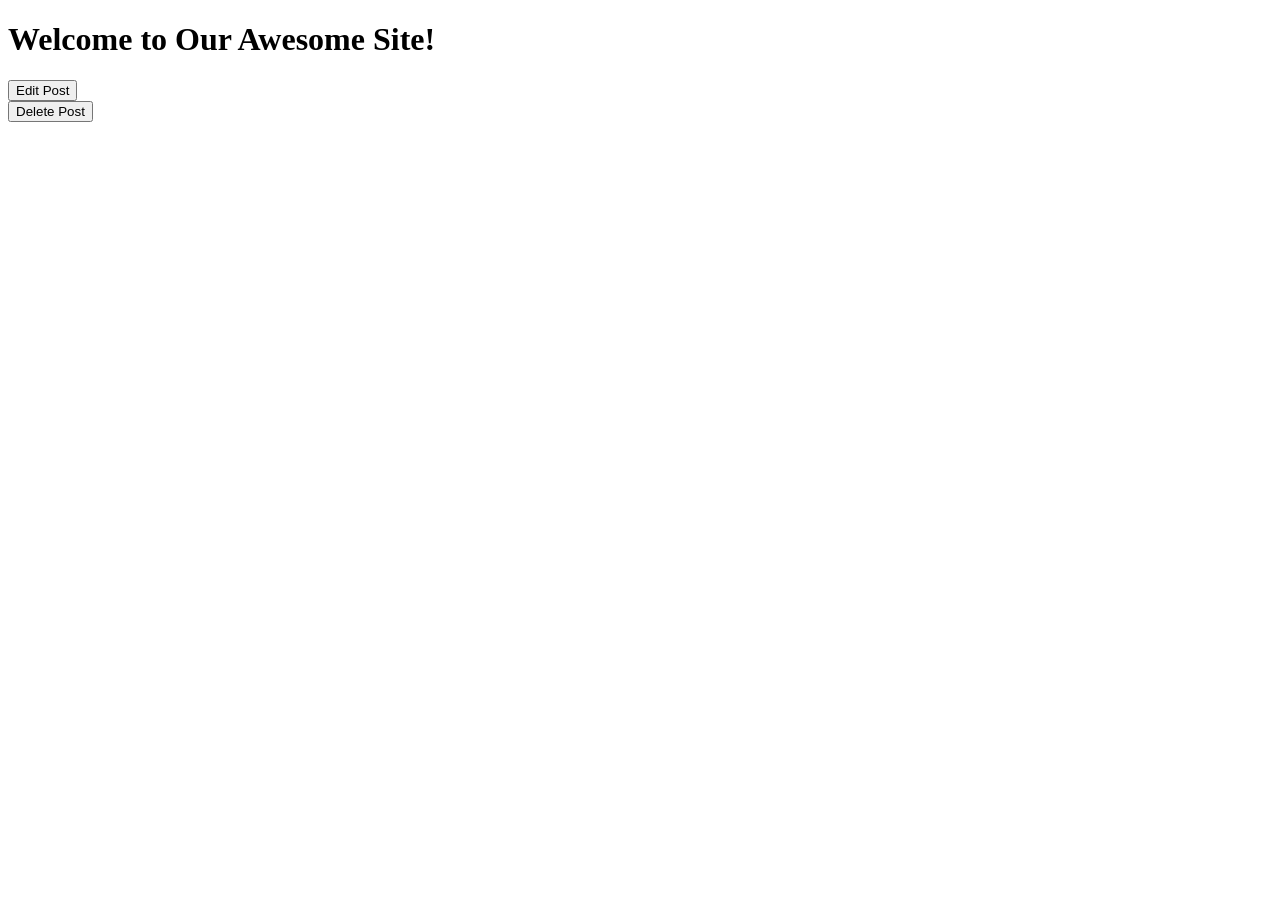
<file: BlogProject2/target/classes/templates/blogpost/index.html>
<!DOCTYPE html>
<html xmlns:th="http://www.thymeleaf.org">

<head>
<title>Subscriber List</title>
<div th:replace="/fragments/styling :: head-style"></div>
</head>
<body>
	<div th:replace="fragments/navbar :: navbar"></div>
	<div class="container">
		<h1>Welcome to Our Awesome Site!</h1>
		<div class="row">
			<div th:each="blog:${posts}">
				<div class="col-md-6">
					<div class="panel panel-default">
						<div class="panel-heading">
							<p th:text="${blog.title}" />
						</div>
						<div class="panel-body">
							<p th:text="${blog.author}" />
							<p th:text="${blog.blogEntry}" />
						</div>
						<div class="panel-footer">
							<!-- Link to Update -->
							<!-- Link to Show  -->
							<div class="card-footer">
								<a href="#" th:href="@{blogposts/{id}(id=${blog.id})}">
									<button class="btn btn-light">Edit Post</button>
								</a>
							</div>
							<div class="card-footer">
								<a href="#" th:href="@{blogposts/delete/{id}(id=${blog.id})}">
									<button class="btn btn-danger">Delete Post</button>
								</a>
							</div>

							<!--  							<form action="#" th:action="@{'/blogposts/delete/{id}'(id=${blog.id})}"
								 class="form-horizontal">
								<div class="form-group">
									<input type="hidden" name="_method" value="delete" />
									<button type="submit" class="btn btn-danger btn-block"
										th:text="Delete">Delete</button> -->
						</div>
						</form>
					</div>
				</div>
			</div>
		</div>
	</div>
	</div>
	<div th:replace="/fragments/styling :: body-links"></div>
</body>
</html>
</file>
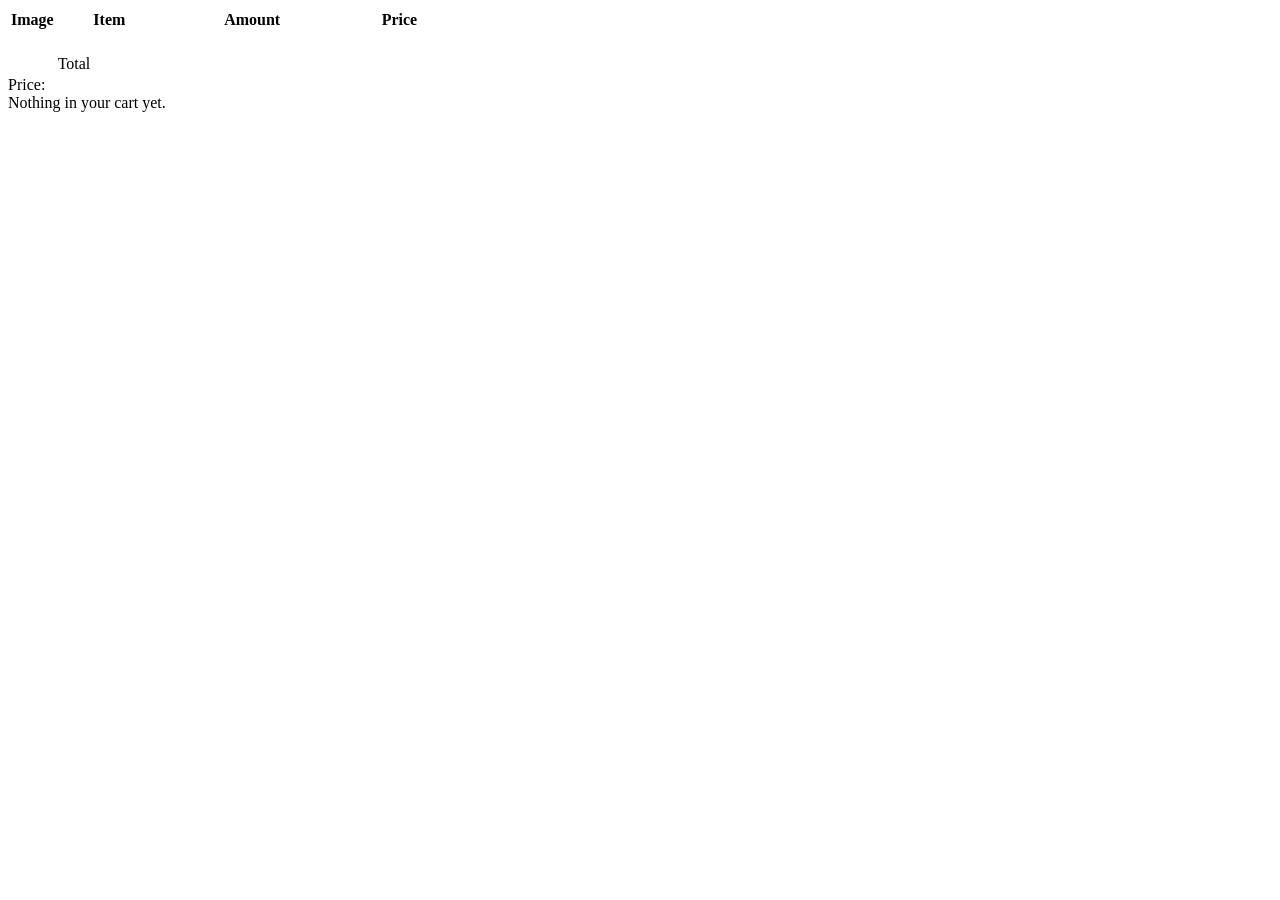
<file: aficionado2/src/main/resources/templates/checkout.html>
<!DOCTYPE HTML>
<html xmlns:th="http://www.thymeleaf.org" lang="en">

<!--/*@thymesVar id="cart" type="java.util.Map<com.example.demo.model.Product, java.lang.Integer>"*/-->
<main role="main">
  <div class="container">
    <div class="row">
      <table class="table">
        <thead>
        <tr>
          <th>Image</th>
          <th>Item</th>
          <th>Amount</th>
          <th>Price</th>
          <th></th>
        </tr>
        </thead>
        <tbody>
        <tr th:each="item : ${cart}" th:with="product=${item.key}">
          <td style="width: 10%; padding-left: 0"><img
                  th:src="'/images/' + ${product.imageUrl}" style="width: 100%; max-height: 80px" /></td>
          <td th:text="${product.name}"></td>

          <td th:if="${list.add(product.price * item.value)}"
              th:text="${#numbers.formatCurrency(product.price * item.value)}"></td>
          <td>

          </td>
        </tr>
        </tbody>
        <tfoot>
        <tr>
          <td></td>
          <td>Total</td>
          <td></td>
          <td th:text="${#numbers.formatCurrency(#aggregates.sum(list))}"></td>
          <td></td>
        </tr>

        </tfoot>

      </table>
      <form action='/charge' method='POST' id='checkout-form'>
        <input type='hidden' th:value='${amount}' name='amount' />
        <label>Price:<span th:text="${#numbers.formatCurrency(#aggregates.sum(list))}" ></span></label>
        <!-- NOTE: data-key/data-amount/data-currency will be rendered by Thymeleaf -->
        <script
                src='https://checkout.stripe.com/checkout.js'
                class='stripe-button'
                th:attr='data-key=${stripePublicKey},
					         data-amount=${#aggregates.sum(list)},
					         data-currency=${currency}'
                data-name='Baeldung'
                data-description='Spring course checkout'
                data-image
                        ='https://www.baeldung.com/wp-content/themes/baeldung/favicon/android-chrome-192x192.png'
                data-locale='auto'
                data-zip-code='false'>
        </script>
      </form>

      <div th:if="${cart.size() == 0}">Nothing in your cart yet.</div>
    </div>
  </div>
</main>
</body>
</html>
</file>
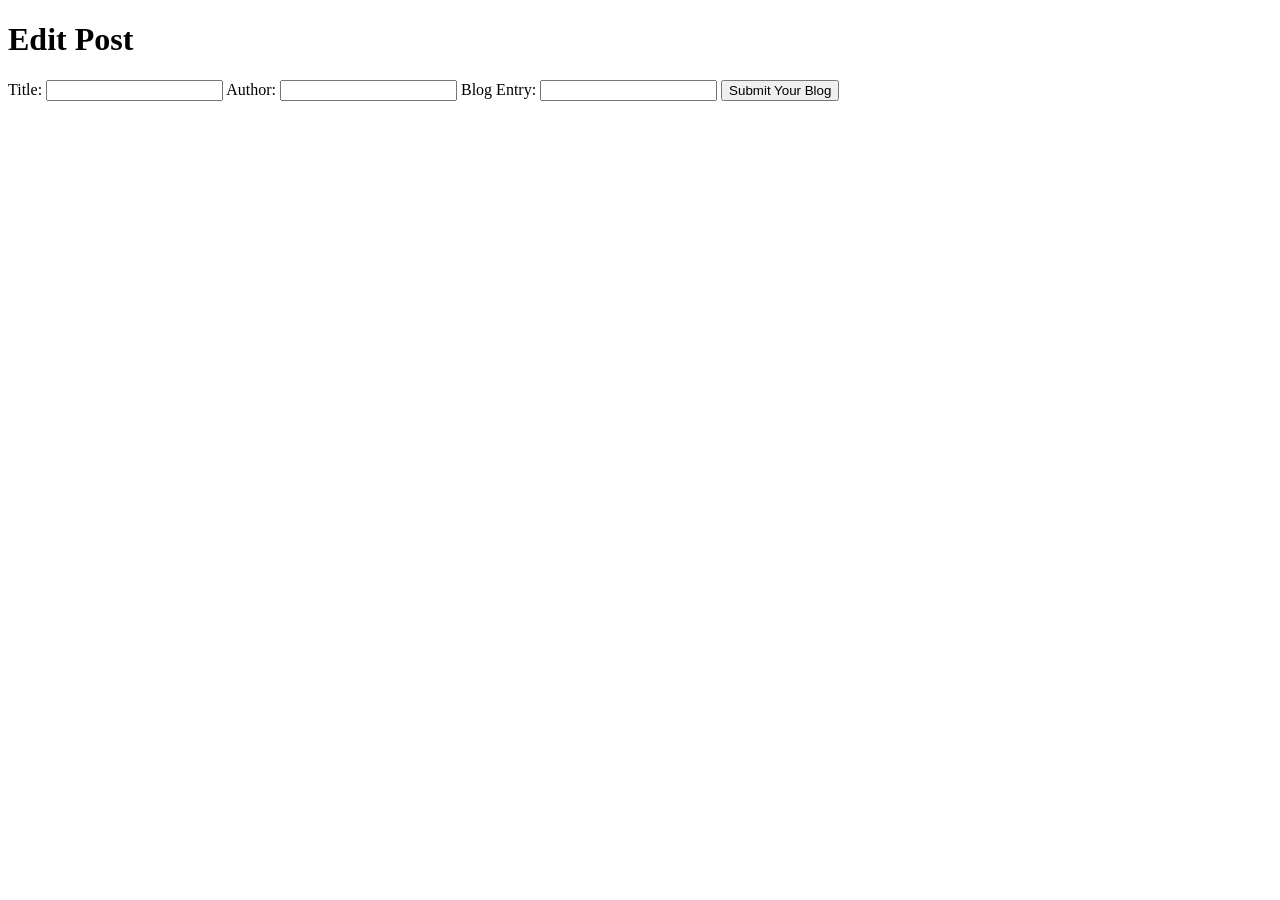
<file: BlogProject2/target/classes/templates/blogpost/edit.html>
<!DOCTYPE html>
<html xmlns:th="http://www.thymeleaf.org">

<head>
<title>Subscriber List</title>
<div th:replace="/fragments/styling :: head-style"></div>
</head>
<body>
	<div th:replace="fragments/navbar :: navbar"></div>
	<div class="container">
		<h1>Edit Post</h1>
 <form action="#" th:action="@{~/blogposts/update/{id}(id=${blogPost.id})}" th:object="${blogPost}" method="POST">
        <label for="blogTitle">Title:</label>
        <input type="text" name="blogTitle" th:field="*{title}" />

        <label for="blogAuthor">Author:</label>
        <input type="text" name="blogAuthor" th:field="*{author}" />

        <label for="blogEntry">Blog Entry:</label>
        <input type="text" name="blogEntry" th:field="*{blogEntry}" />

        <button type="submit" class="btn btn-success">Submit Your Blog</button>
    </form>
    </div>
<div th:replace="/fragments/styling :: body-links"></div>
</file>
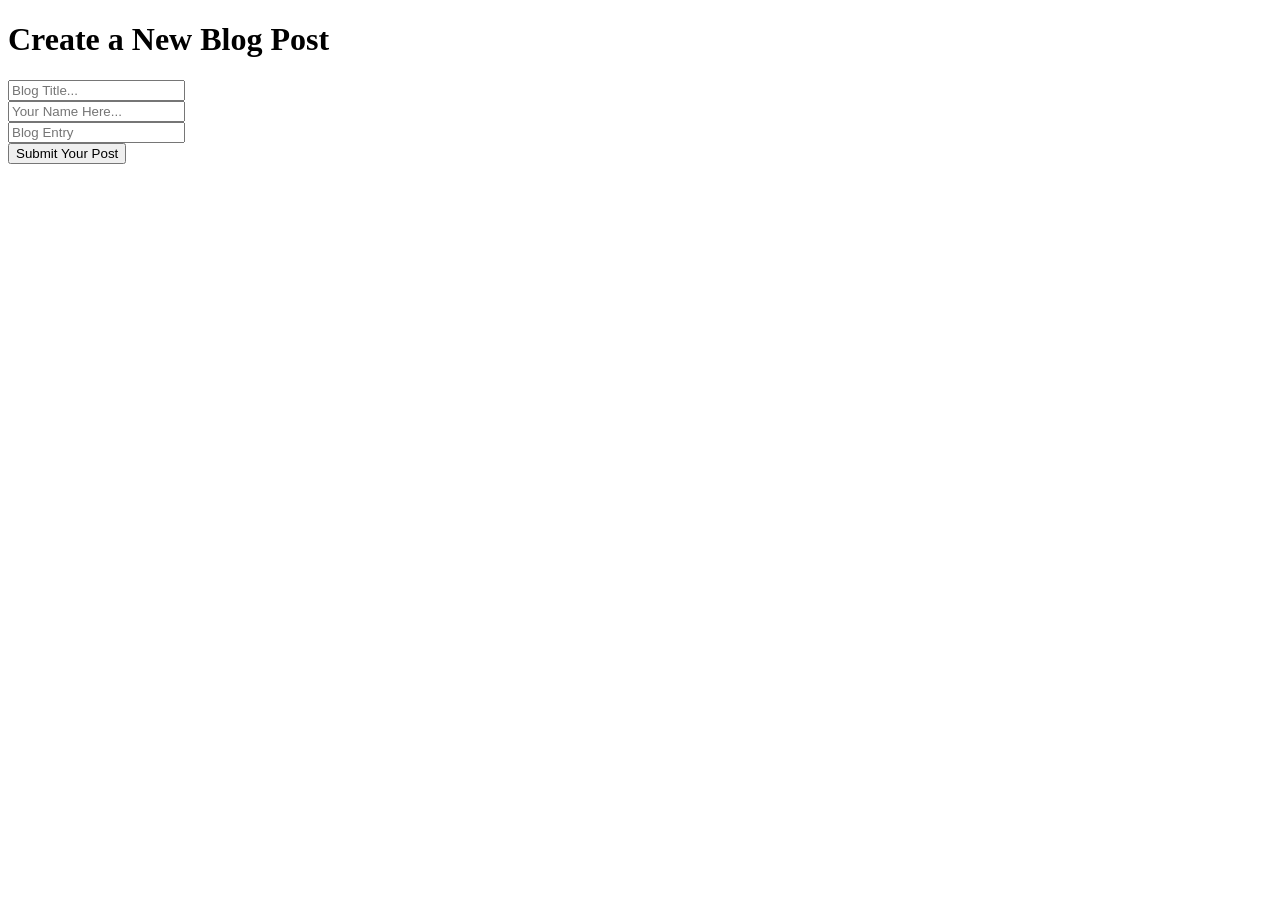
<file: BlogProject2/target/classes/templates/blogpost/new.html>
<!DOCTYPE html>
<html xmlns:th="http://www.thymeleaf.org">
<head>
<title>Create a New Blog</title>
<div th:replace="/fragments/styling :: head-style" ></div></head>
<body>
	<div th:replace="fragments/navbar :: navbar"></div>
	<div class="container">
		<h1>Create a New Blog Post</h1>
		<form action="#" th:action="@{/blogposts}" th:object="${blogPost}"
			method="post">

			<div class="form-group">
				<input type="text" class="form-control" placeholder="Blog Title..."
					th:field="*{title}" />
			</div>

			<div class="form-group">
				<input type="text" class="form-control"
					placeholder="Your Name Here..." th:field="*{author}" />
			</div>

			<div class="form-group">
				<input type="text" class="form-control" placeholder="Blog Entry"
					th:field="*{blogEntry}" />
			</div>

			<button class="btn btn-primary">Submit Your Post</button>
		</form>
	</div>
<div th:replace="/fragments/styling :: body-links" ></div>
</body>
</html>
</file>
